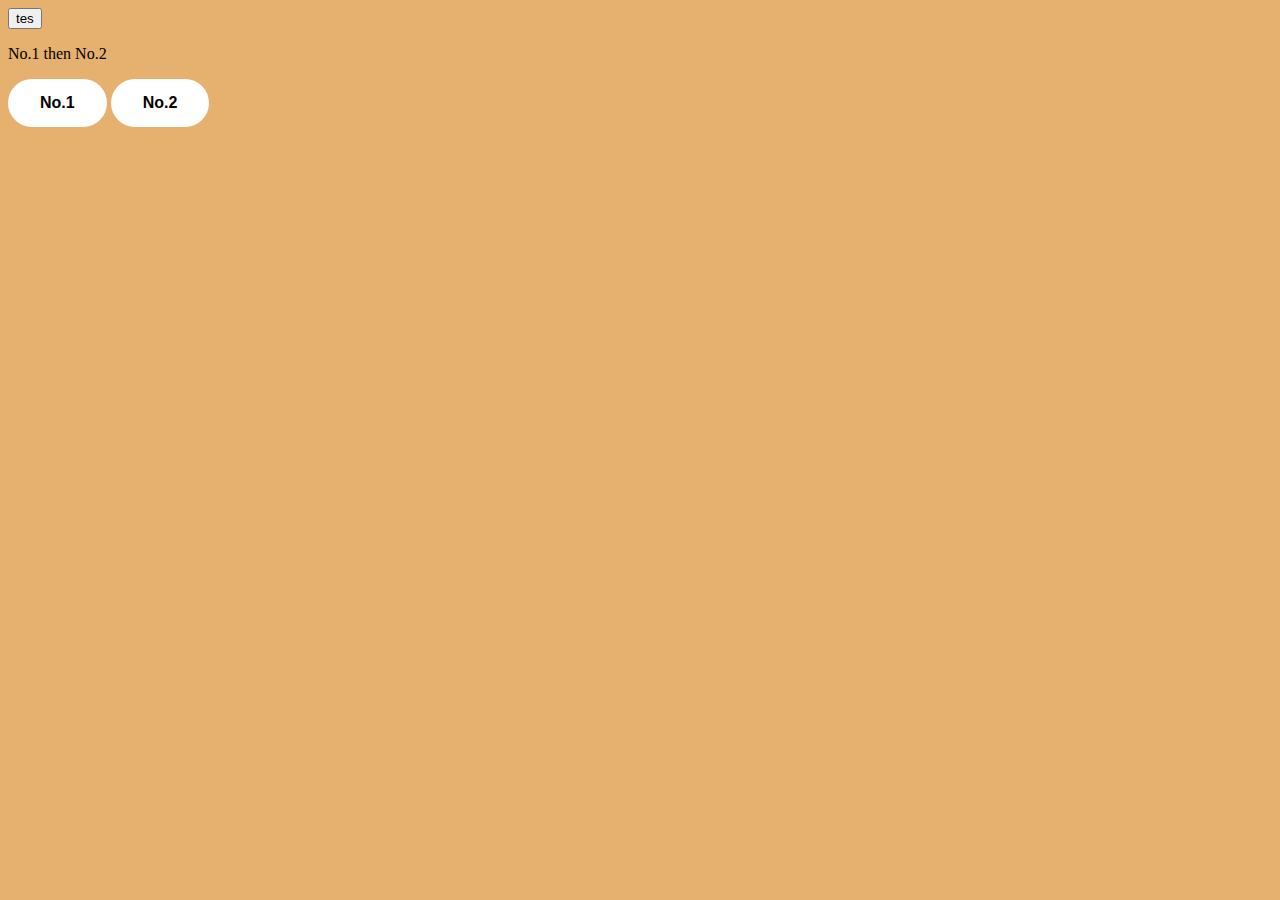
<file: external.html>
<!DOCTYPE html>
<head>
    <link rel="stylesheet" href="style2.css">
</head>
<body>
    <a href="index.html">
        <button>tes</button>
    </a>
    <p class="paragraf">No.1 then No.2</No></p>

    <a href="index.html" class="button">No.1</a>
    <a href="index2.html" class="button1">No.2</a>
</body>
</html>
</file>
<file: style2.css>
body{
    background-color: rgb(230, 176, 110);

}
.button{
    background-color: white;
    color:black;
    padding: 15px 32px;
    cursor: pointer;
    text-decoration: none;
    font-weight: bold;
    font-family: Arial, Helvetica, sans-serif;
    display: inline-block;
    border-radius: 25px;
    transition: 0.8s;
}
.button1{
    background-color: white;
    color:black;
    padding: 15px 32px;
    cursor: pointer;
    text-decoration: none;
    font-weight: bold;
    font-family: Arial, Helvetica, sans-serif;
    display: inline-block;
    border-radius: 25px;
    transition: 0.8s;
}
.button:hover{
    background-color: green;
}
.button1:hover{
    background-color: red;
}
</file>
